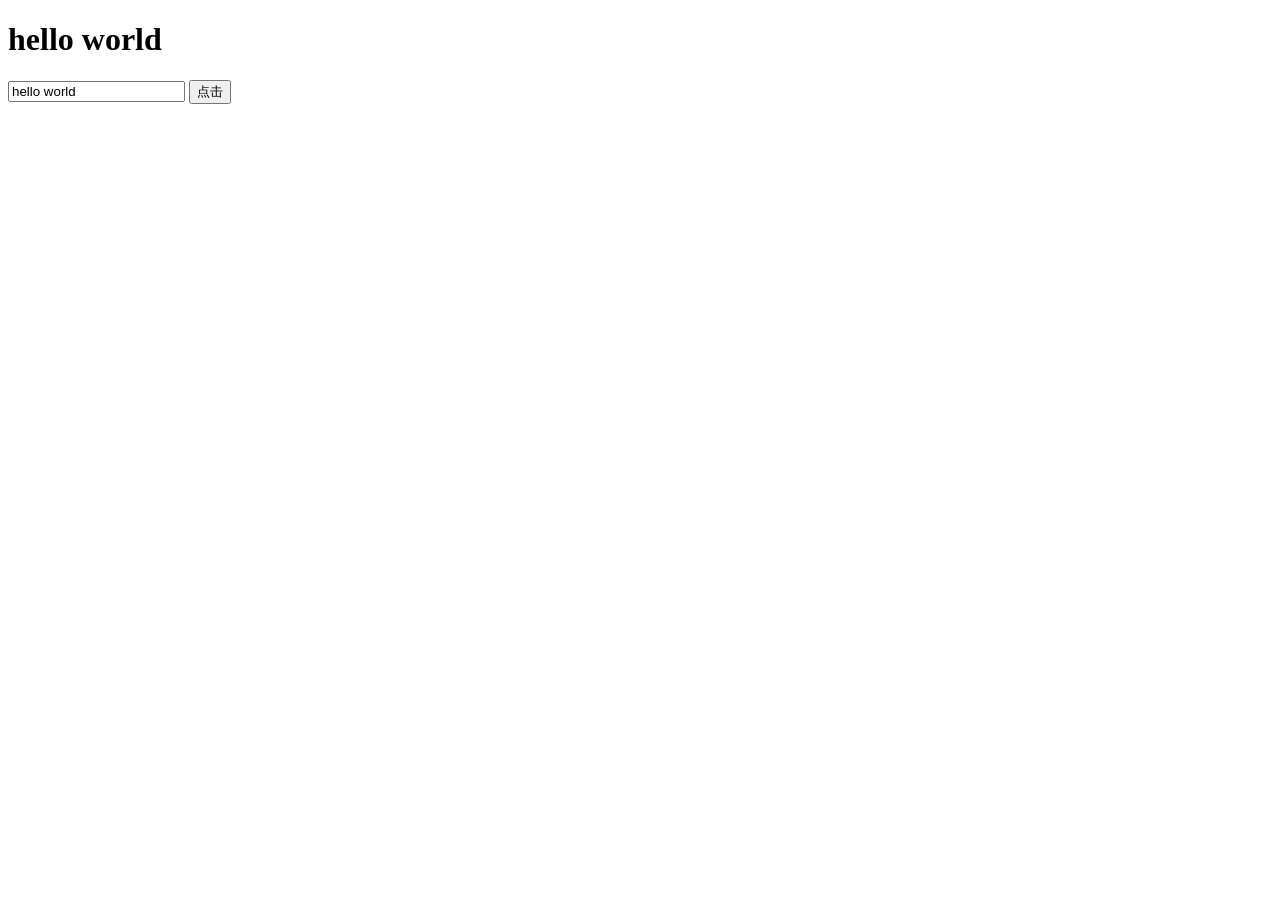
<file: ymvue/index.html>
<!DOCTYPE html>
<html lang="en">
<head>
    <meta charset="UTF-8">
    <title>Title</title>
    <script src="YMVue.js"></script>
</head>
<body>
<div id="app">
    <h1>{{hello}}</h1>
    <input type="text" v-model="hello">
    <button v-on:click="btnClick">点击</button>
</div>
<script>
    let ymvue = new YMVue({
        el: '#app',
        data: {
            hello: 'hello world'
        },
        methods: {
            mounted() {
                console.log(this)
            },
            btnClick() {
                this.hello = 'Hello Vue'
            }
        }
    });
</script>
</body>
</html>
</file>
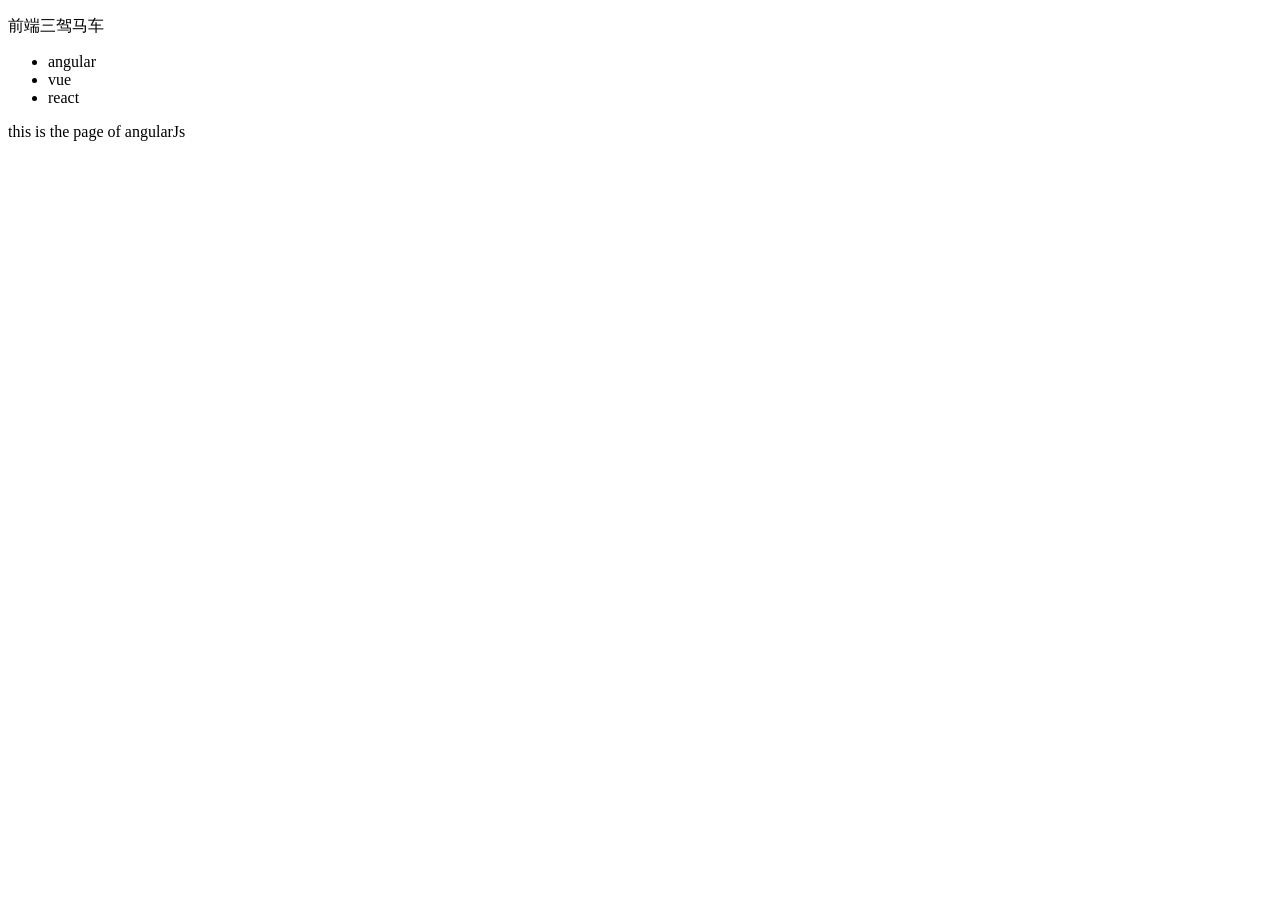
<file: 前端路由/hashRoute.html>
<!DOCTYPE html>
<html lang="en">
<head>
    <meta charset="UTF-8">
    <title>Title</title>
</head>
<body>
<p>前端三驾马车</p>
<ul>
    <li><a ym-link="#angularJs" >angular</a></li>
    <li><a ym-link="#vue">vue</a></li>
    <li><a ym-link="#react">react</a></li>
</ul>
<!-- 路由部分代码 -->
<div id="ymapp">
</div>
<script src="YMRouter.js"></script>
<script>
    window.onload = function() {
        $YMRouter.init({
            mode: 'hash',
            list: {
                '#angularJs': 'this is the page of angularJs',
                '#vue': 'this is the page of vue',
                '#react': 'this is the page of react'
            }
        })
    }
</script>
</body>
</html>
</file>
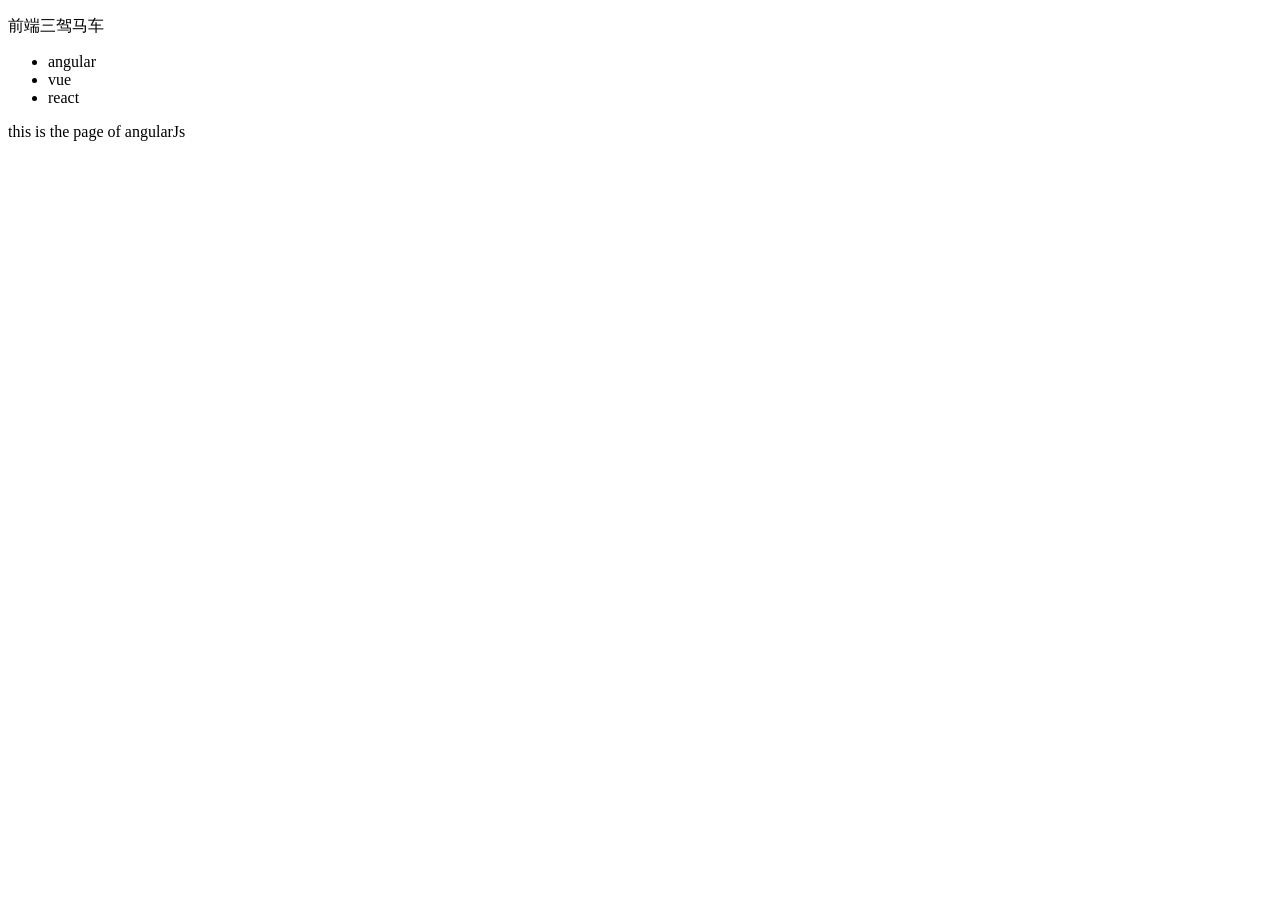
<file: 前端路由/historyRoute.html>
<!DOCTYPE html>
<html lang="en">
<head>
    <meta charset="UTF-8">
    <title>Title</title>
</head>
<body>
<p>前端三驾马车</p>
<ul>
    <li><a ym-link="/angularJs" >angular</a></li>
    <li><a ym-link="/vue">vue</a></li>
    <li><a ym-link="/react">react</a></li>
</ul>
<!-- 路由部分代码 -->
<div id="ymapp">
</div>
<script src="YMRouter.js"></script>
<script>
    window.onload = function() {
        $YMRouter.init({
            mode: 'history',
            list: {
                '/angularJs': 'this is the page of angularJs',
                '/vue': 'this is the page of vue',
                '/react': 'this is the page of react'
            }
        })
    }
</script>
</body>
</html>
</file>
